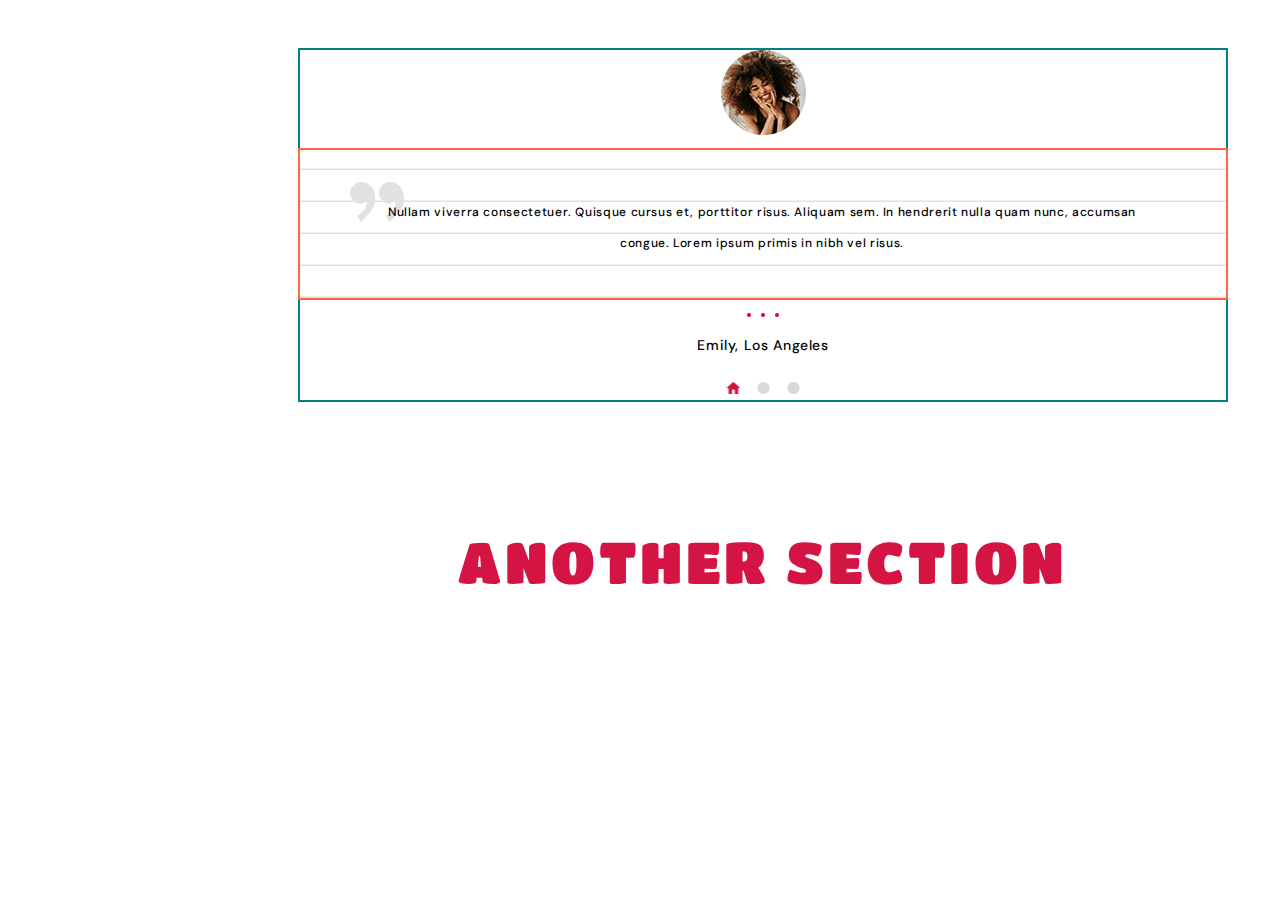
<file: index.html>
<!DOCTYPE html>
<html lang="en">
<head>
  <meta charset="UTF-8">
  <meta http-equiv="X-UA-Compatible" content="IE=edge">
  <meta name="viewport" content="width=device-width, initial-scale=1.0">
  <title>Document</title>
  <link rel="preconnect" href="https://fonts.googleapis.com" />
    <link rel="preconnect" href="https://fonts.gstatic.com" crossorigin />
    <link
      href="https://fonts.googleapis.com/css2?family=DM+Sans:wght@400;500;700&family=Titan+One&display=swap"
      rel="stylesheet"
    />
    
    <link
      rel="stylesheet"
      href="https://cdnjs.cloudflare.com/ajax/libs/modern-normalize/1.0.0/modern-normalize.min.css"
      integrity="sha512-ISS7cAi1PEhQ8jnbJpJZMd29NlhNj4AWYyLOSp2CE/CsHxTCu+r+t0D2yoJudVrd0/8fTVPUVDzY5Tvli75u/g=="
      crossorigin="anonymous"
    />
    <link rel="stylesheet" href="./css/main.min.css">
</head>
<body>
  <section class="section-customer-reviews">
      <div class="container">
        <div class="customer-reviews-slider">
          <h2 class="visually-hidden">customer-reviews</h2>
          <img
            class="images customer-reviews__images "
            srcset="./images/customer-one.png 1x, ./images/customer-one-2x.png 2x"
            src="./images/customer-one.png"
            alt="Girl which smile "
          />
          
            <p class="customer-reviews__text">
              Nullam viverra consectetuer. Quisque cursus et, porttitor risus. Aliquam sem. In hendrerit nulla quam nunc, accumsan congue. Lorem ipsum primis in nibh vel risus.
            </p>
          
          <p class="customer-reviews__text-about">Emily, Los Angeles</p>
        </div>
      </div>
    </section>
    <section>
      <div class="container">
        <h2 class="section-title">Another section</h2>
      </div>
    </section>
</body>
</html>
</file>
<file: css/main.min.css>
body{font-family:DM Sans,Arial,Helvetica,sans-serif;font-weight:500;font-size:16px;line-height:1.75;letter-spacing:0.04em;color:#000;background-color:#fff}.container{padding-left:20px;padding-right:20px;margin:0 auto}@media screen and (max-width: 479px){.container{width:100%;min-width:320px}}@media screen and (min-width: 480px){.container{width:480px}}@media screen and (min-width: 768px){.container{width:768px;padding-left:34px;padding-right:34px}}@media screen and (min-width: 1280px){.container{padding-left:115px;padding-right:115px;width:1280px}}.section-title{font-family:Titan One,Arial,Helvetica,sans-serif;font-weight:400;font-size:34px;line-height:1.15;text-transform:uppercase;text-align:center;color:#d41443}@media screen and (min-width: 768px){.section-title{font-size:48px}}@media screen and (min-width: 1280px){.section-title{font-size:58px;line-height:1.14;letter-spacing:0.06em}}.pre-section-title{font-family:Titan One,Arial,Helvetica,sans-serif;font-weight:400;font-size:18px;line-height:1.17;text-transform:uppercase;text-align:center;color:#ffa5ba}@media screen and (min-width: 768px){.pre-section-title{font-size:26px;line-height:1.15}}@media screen and (min-width: 1280px){.pre-section-title{font-size:30px;line-height:1.13}}.images{display:block;max-width:100%;height:auto}.list{margin:0;padding:0;list-style:none}.link{text-decoration:none}.visually-hidden{position:absolute;width:1px;height:1px;margin:-1px;border:0;padding:0;white-space:nowrap;clip-path:inset(100%);clip:rect(0 0 0 0);overflow:hidden}.section-customer-reviews{margin-top:50px;margin-bottom:128px}.customer-reviews-slider{outline:2px solid teal;margin:0 auto}@media screen and (max-width: 767px){.customer-reviews-slider{min-width:280px;min-height:541px}}@media screen and (min-width: 768px){.customer-reviews-slider{width:620px;height:382px}}@media screen and (min-width: 1280px){.customer-reviews-slider{width:926px;height:350px}}.customer-reviews__images{margin:0 auto 29px}@media screen and (min-width: 768px){.customer-reviews__images{margin:0 auto 19px}}@media screen and (min-width: 1280px){.customer-reviews__images{margin:0 auto 15px}}.customer-reviews__text{outline:2px solid tomato;position:relative;z-index:1;font-size:12px;line-height:2.58;text-align:center;background-color:#fafafa;color:#000}@media screen and (max-width: 767px){.customer-reviews__text{margin-top:0;margin-bottom:52px;padding:43px 66px 26px 57px;background-image:repeating-linear-gradient(to top, #E1E1E1 20px, #E1E1E1 21px, #fff 22px, #fff 52px)}}@media screen and (min-width: 768px){.customer-reviews__text{margin-top:0;margin-bottom:42px;padding:47px 80px 34px 80px;background-color:#fff;background-image:repeating-linear-gradient(to top, #E1E1E1, #E1E1E1 1px, #fff 2px, #fff 32px)}}@media screen and (min-width: 1280px){.customer-reviews__text{margin-top:0;margin-bottom:34px;padding:47px 89px 39px 87px;background-color:#fafafa}}.customer-reviews__text::before{content:'';position:absolute;z-index:-1;display:inline-block;width:54px;height:40px;background-image:url(../images/quotes.png)}@media screen and (min-width: 320px){.customer-reviews__text::before{left:61px;top:28px}}@media screen and (min-width: 480px){.customer-reviews__text::before{left:30px;top:25px}}@media screen and (min-width: 768px){.customer-reviews__text::before{left:40px;top:30px}}@media screen and (min-width: 1280px){.customer-reviews__text::before{left:50px;top:32px}}.customer-reviews__text::after{position:absolute;left:50%;bottom:-34px;transform:translateX(-50%);content:'';display:inline-block;width:32px;height:4px;background-image:url(../images/dots.png)}@media screen and (min-width: 768px){.customer-reviews__text::after{bottom:-28px}}@media screen and (min-width: 1280px){.customer-reviews__text::after{bottom:-19px}}.customer-reviews__text-about{position:relative;margin-top:0px;margin-bottom:0px;font-size:14px;line-height:1.86;text-align:center;color:#000}.customer-reviews__text-about::after{content:'';position:absolute;left:50%;bottom:-36px;transform:translateX(-50%);display:inline-block;width:73px;height:12px;background-image:url(../images/home-dots.png)}
/*# sourceMappingURL=main.min.css.map */
</file>
